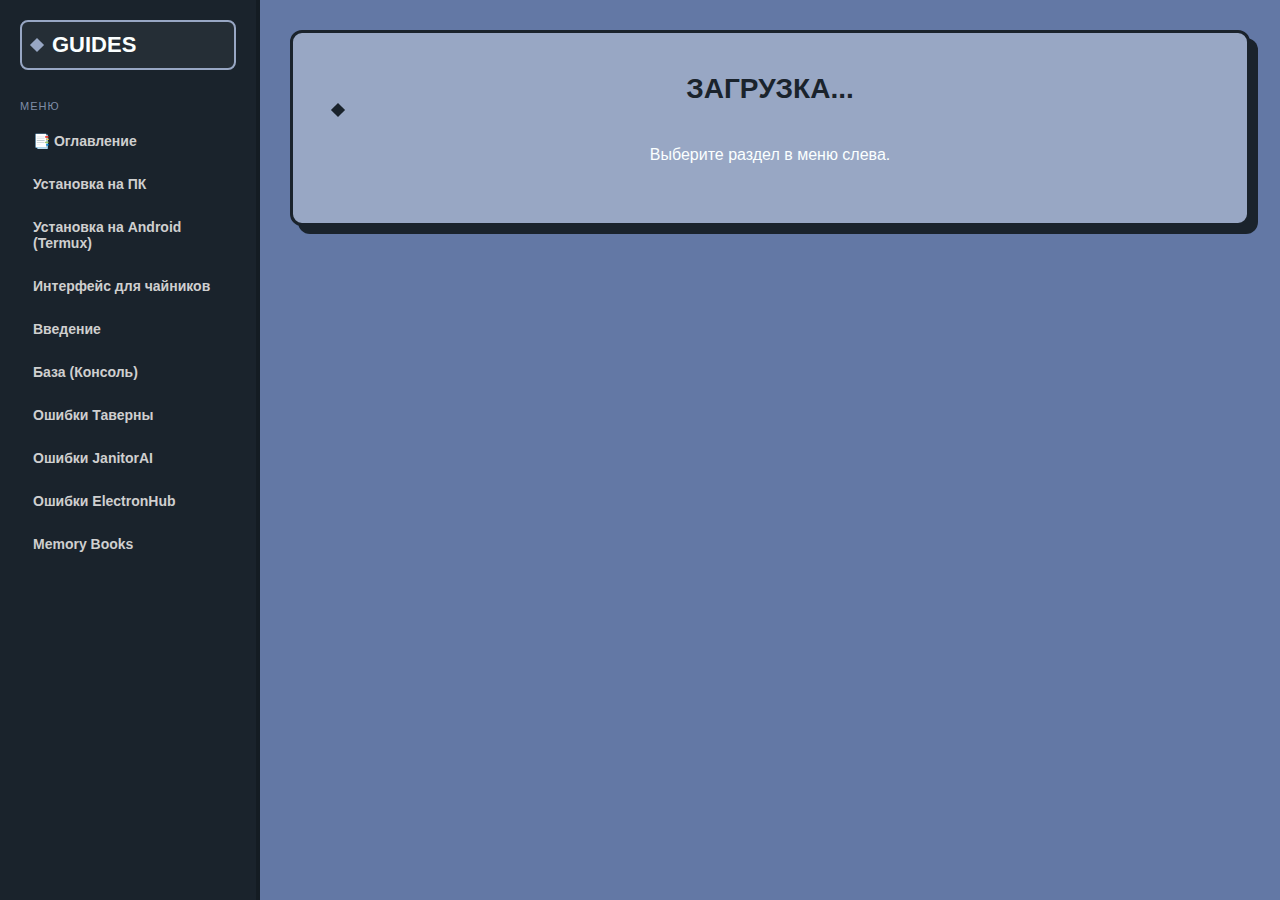
<file: index.html>
<!DOCTYPE html>
<html lang="ru">
<head>
    <meta charset="UTF-8">
    <meta name="viewport" content="width=device-width, initial-scale=1.0">
    <title>Гайд по ошибкам</title>
    
    <!-- ВОТ ЗДЕСЬ ИЗМЕНЕНИЕ: мы указываем папку css -->
    <link rel="stylesheet" href="css/style.css?v=3">
    
</head>
<body>

    <!-- МЕНЮ -->
    <nav class="sidebar navigation">
        <div class="logo">
            <div class="star-icon"></div>
            GUIDES
        </div>

        <div class="nav-section">
            <div class="nav-title">Меню</div>
            <a href="#toc" class="nav-link" data-content="toc">📑 Оглавление</a>
            <a href="#install-pc" class="nav-link" data-content="install-pc">Установка на ПК</a>
            <a href="#install-android" class="nav-link" data-content="install-android">Установка на Android (Termux)</a>
            <a href="#basics" class="nav-link" data-content="basics">Интерфейс для чайников</a>
            <a href="#intro" class="nav-link" data-content="intro">Введение</a>
            <a href="#base" class="nav-link" data-content="base">База (Консоль)</a>
            <a href="#tavern" class="nav-link" data-content="tavern">Ошибки Таверны</a>
            <a href="#janitorai" class="nav-link" data-content="janitorai">Ошибки JanitorAI</a>
            <a href="#electronhub" class="nav-link" data-content="electronhub">Ошибки ElectronHub</a>
            <a href="#memorybooks" class="nav-link" data-content="memorybooks">Memory Books</a>
        </div>
    </nav>

    <!-- КОНТЕНТ -->
    <main id="content-area" class="main-content">
        <div class="hero-banner">
            <h1>Загрузка... <div class="star-icon" style="background: currentColor;"></div></h1>
            <p>Выберите раздел в меню слева.</p>
        </div>
    </main>

    <!-- СКРИПТ -->
    <script src="js/app.js"></script>
</body>
</html>
</file>
<file: css/style.css>
:root {
    /* ТВОИ ЦВЕТА */
    --bg-main: #6378A5;        /* Основной синий фон */
    --block-bg: #98A7C4;       /* Светлые мини-блоки */
    --border-dark: #1A232C;    /* Темная рамка и меню */
    --text-white: #FBFFFF;     /* Белый текст заголовков */
    --text-inside: #1A232C;    /* Темный текст внутри блоков */
}

/* Добавляем глобальную настройку, чтобы отступы не ломали ширину */
* {
    box-sizing: border-box;
}

body {
    margin: 0;
    font-family: 'Segoe UI', sans-serif;
    background-color: var(--bg-main);
    color: var(--text-white);
    display: flex;
    min-height: 100vh;
}

/* === МЕНЮ СЛЕВА === */
.sidebar {
    width: 260px;
    background-color: var(--border-dark);
    padding: 20px;
    display: flex;
    flex-direction: column;
    border-right: 4px solid rgba(0,0,0,0.2);
    flex-shrink: 0;
    position: fixed;
    height: 100vh;
    overflow-y: auto;
    z-index: 100;
}

.logo {
    color: var(--text-white);
    font-weight: 900;
    font-size: 22px;
    text-transform: uppercase;
    margin-bottom: 30px;
    display: flex;
    align-items: center;
    gap: 10px;
    border: 2px solid var(--block-bg);
    padding: 10px;
    border-radius: 8px;
    background: rgba(255,255,255,0.05);
}

.star-icon {
    width: 10px;
    height: 10px;
    background: var(--block-bg);
    transform: rotate(45deg);
}

.nav-section { margin-bottom: 30px; }

.nav-title {
    color: var(--block-bg);
    font-size: 11px;
    text-transform: uppercase;
    letter-spacing: 1px;
    margin-bottom: 10px;
    opacity: 0.8;
}

/* Кнопки меню */
.nav-link {
    display: block;
    text-decoration: none;
    color: #cfcfcf;
    padding: 10px 12px;
    margin-bottom: 5px;
    border-radius: 6px;
    transition: 0.2s;
    font-weight: 600;
    border: 1px solid transparent;
    font-size: 14px;
}

.nav-link:hover {
    background: var(--bg-main);
    color: var(--text-white);
    transform: translateX(5px);
    border: 1px solid var(--block-bg);
}

.nav-link.active {
    background: var(--block-bg);
    color: var(--border-dark);
    box-shadow: 0 0 10px rgba(255,255,255,0.1);
}

/* === ОСНОВНОЙ КОНТЕНТ === */
.main-content {
    margin-left: 260px; /* Отступ ровно на ширину меню */
    width: calc(100% - 260px); /* Занимаем всё оставшееся место */
    padding: 30px; /* Небольшой отступ от краев */
}

/* Контейнер для текста растягивается на всю ширину */
.content-card {
    background: transparent;
    padding: 0;
    box-shadow: none;
    border: none;
    width: 100%;
}
.content-card::before { display: none; }

/* === ЗАГОЛОВКИ === */
h1 {
    color: var(--text-white);
    font-size: 28px;
    text-transform: uppercase;
    margin-top: 0;
    margin-bottom: 25px;
    border-bottom: 4px solid var(--border-dark);
    padding-bottom: 10px;
    display: block; /* Занимает всю строку */
}

h2 {
    color: var(--text-white);
    background: var(--border-dark);
    padding: 10px 20px;
    border-radius: 8px;
    font-size: 18px;
    margin-top: 40px;
    margin-bottom: 15px;
    display: inline-block;
    border: 2px solid var(--block-bg);
}

h3 {
    color: var(--block-bg);
    margin-top: 25px;
    font-weight: 800;
    text-transform: uppercase;
    font-size: 16px;
}

/* ЧИСТЫЙ ТЕКСТ - НОВЫЙ ВАРИАНТ */
p {
    font-size: 16px;
    line-height: 1.7;
    color: var(--text-white); /* Белый текст на синем фоне для легкости чтения */
    margin-bottom: 15px;
    /* Убраны тяжелые рамки, фоны и тени */
}

/* Если вам нужен выделенный блок для текста, используйте отдельный класс */
.text-box {
    background-color: var(--block-bg);
    color: var(--text-inside);
    padding: 15px 20px;
    border-radius: 8px;
    border: 1px solid var(--border-dark);
    margin-bottom: 20px;
}

/* Ссылки внутри текста */
.content-card a {
    color: #2c4a7c; /* Более темный синий для ссылок на светлом фоне */
    font-weight: 800;
    text-decoration: underline;
}
.content-card a:hover {
    color: var(--text-white);
    background: var(--border-dark);
    text-decoration: none;
    padding: 2px 4px;
    border-radius: 4px;
}

/* === ОГЛАВЛЕНИЕ === */
.toc-list h2 {
    background: transparent;
    border: none;
    padding: 0;
    color: var(--text-white);
    font-size: 24px;
    margin-bottom: 20px;
}

.toc-list ul {
    display: grid;
    grid-template-columns: repeat(auto-fill, minmax(250px, 1fr));
    gap: 15px;
    padding: 0;
    margin: 0; /* Добавлено для сброса отступов браузера */
    align-items: stretch;
    list-style-type: none; /* Убираем маркеры у всего списка */
}

.toc-list li {
    list-style: none;
    margin: 0;
    padding: 0;
}

.toc-list a {
    display: flex;
    align-items: center;
    justify-content: center;
    height: 100%; /* Растягивает кнопку на всю доступную высоту ячейки */
    min-height: 60px; /* Защита от полного схлопывания */
    background: var(--block-bg);
    color: var(--text-inside);
    text-decoration: none;
    padding: 10px 15px;
    border-radius: 8px;
    font-weight: bold;
    transition: 0.2s;
    border: 2px solid var(--border-dark);
    box-shadow: 4px 4px 0px rgba(26, 35, 44, 0.5);
    text-align: center;
    line-height: 1.3;
    word-break: break-word; /* Предотвращает вылезание длинных слов за границы */
}

.content-card .toc-list a:hover {
    background: var(--text-white) !important;
    color: var(--text-inside) !important; /* Принудительно задаем темный цвет, перебивая любые другие правила */
    transform: translate(-2px, -2px);
    box-shadow: 6px 6px 0px rgba(26, 35, 44, 0.8);
    text-decoration: none; /* Убираем подчеркивание при наведении, если оно появляется */
}

/* === БЛОКИ ВНИМАНИЯ === */
.important {
    background: #e1e9f0;
    border: 2px dashed var(--border-dark) !important;
    border-radius: 8px;
    padding: 15px;
    margin: 20px 0;
    color: var(--text-inside); /* Темный текст для светлого фона */
}
.important p {
    background: transparent;
    border: none;
    box-shadow: none;
    padding: 0;
    margin: 0;
    color: var(--text-inside); /* Принудительно меняем цвет абзаца */
}

.warning {
    background: #dcaaaa;
    border: 2px solid var(--border-dark) !important;
    border-radius: 8px;
    padding: 15px;
    margin: 20px 0;
    box-shadow: 4px 4px 0px var(--border-dark);
    color: var(--text-inside); /* Темный текст для светлого фона */
}
.warning p {
    background: transparent;
    border: none;
    box-shadow: none;
    padding: 0;
    margin: 0;
    color: var(--text-inside); /* Принудительно меняем цвет абзаца */
}

.images-row {
    display: flex;
    gap: 15px;
    flex-wrap: wrap;
    padding: 15px;
    background: rgba(0,0,0,0.2);
    border-radius: 8px;
    border: 2px dashed var(--block-bg);
    margin: 20px 0;
    align-items: flex-start; /* ПРЕДОТВРАЩАЕТ ИСКАЖЕНИЕ И РАСТЯГИВАНИЕ */
}

.images-row img {
    max-width: 100%;
    flex: 0 1 auto; /* Запрещает флексу ломать пропорции картинки */
}

.images-row {
    display: flex;
    gap: 15px;
    flex-wrap: wrap;
    padding: 15px;
    background: rgba(0,0,0,0.2);
    border-radius: 8px;
    border: 2px dashed var(--block-bg);
    margin: 20px 0;
}

/* Баннер загрузки */
.hero-banner {
    background: var(--block-bg);
    padding: 40px;
    border-radius: 12px;
    text-align: center;
    border: 3px solid var(--border-dark);
    box-shadow: 8px 8px 0px var(--border-dark);
}
.hero-banner h1 { 
    border: none; 
    color: var(--text-inside); 
    display: block;
    margin-bottom: 0;
}

/* Скроллбар */
::-webkit-scrollbar { width: 10px; }
::-webkit-scrollbar-track { background: var(--border-dark); }
::-webkit-scrollbar-thumb { background: var(--block-bg); border: 2px solid var(--border-dark); border-radius: 5px; }

/* === КЛИКАБЕЛЬНЫЙ ТЕКСТ ДЛЯ КОПИРОВАНИЯ === */
.copyable {
    cursor: pointer;
    background: rgba(26, 35, 44, 0.1);
    padding: 2px 6px;
    border-radius: 4px;
    border: 1px dashed var(--border-dark);
    transition: all 0.2s ease;
    display: inline-block;
    font-family: monospace; /* Моноширинный шрифт для команд/кода */
}

.copyable:hover {
    background: var(--border-dark);
    color: var(--text-white);
    transform: scale(1.02);
}

.copyable.copied {
    background: #4caf50; /* Зеленый фон при успешном копировании */
    color: white;
    border-color: #4caf50;
    pointer-events: none; /* Защита от двойного клика */
}

/* МОБИЛЬНАЯ ВЕРСИЯ */
@media (max-width: 800px) {
    body { flex-direction: column; }
    .sidebar { position: relative; width: auto; height: auto; border-right: none; border-bottom: 4px solid var(--bg-main); }
    .main-content { margin-left: 0; padding: 15px; width: 100%; }
    .toc-list ul { grid-template-columns: 1fr; }
}
</file>
